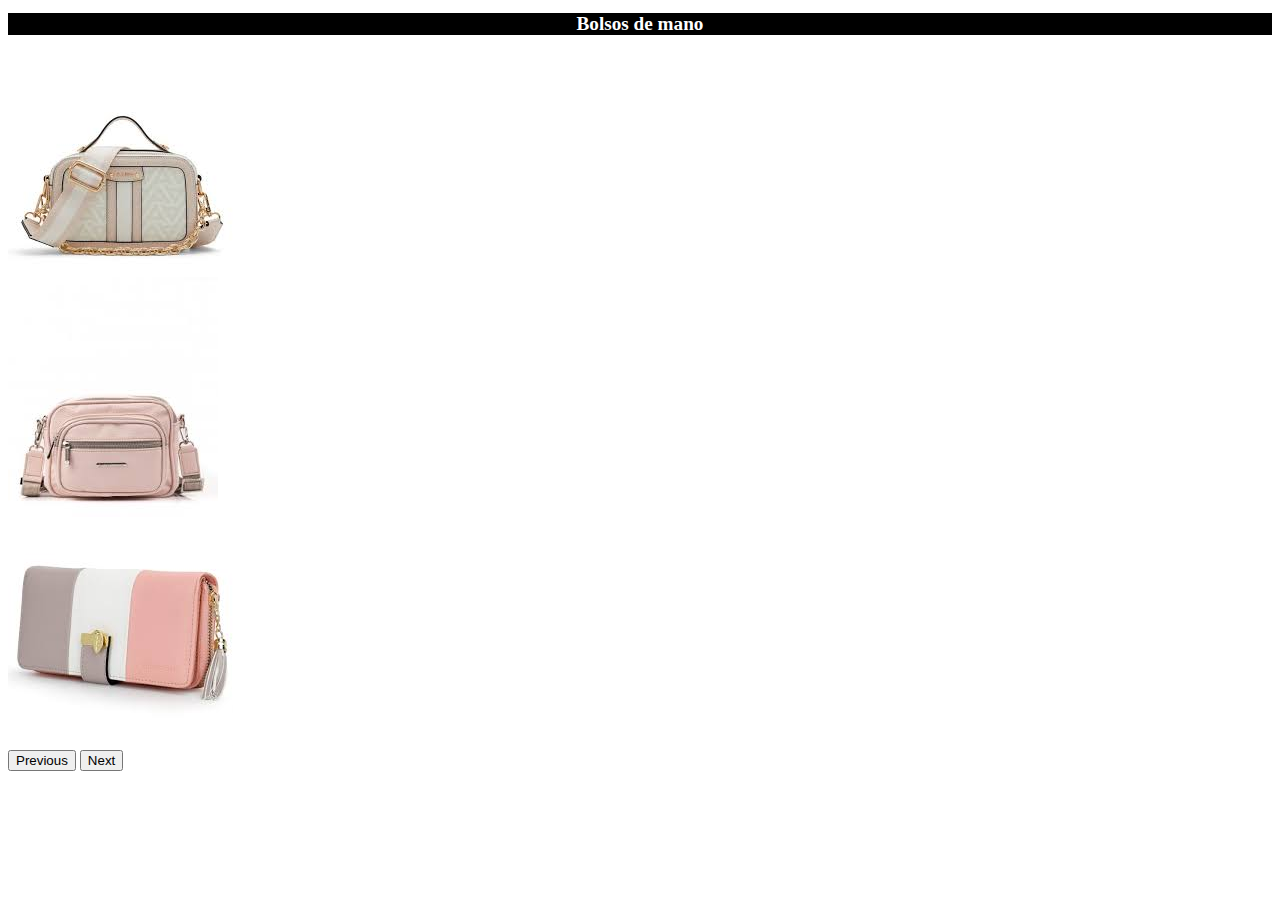
<file: bolsos1.html>
<!DOCTYPE html>
<html lang="en">
<head>
    <meta charset="UTF-8">
    <meta http-equiv="X-UA-Compatible" content="IE=edge">
    <meta name="viewport" content="width=device-width, initial-scale=1.0">
    <title>Bolsos de mano</title>
    <link href="https://cdn.jsdelivr.net/npm/bootstrap@5.3.0-alpha3/dist/css/bootstrap.min.css" rel="stylesheet" integrity="sha384-KK94CHFLLe+nY2dmCWGMq91rCGa5gtU4mk92HdvYe+M/SXH301p5ILy+dN9+nJOZ" crossorigin="anonymous">
    <script src="https://cdn.jsdelivr.net/npm/bootstrap@5.3.0-alpha3/dist/js/bootstrap.bundle.min.js" integrity="sha384-ENjdO4Dr2bkBIFxQpeoTz1HIcje39Wm4jDKdf19U8gI4ddQ3GYNS7NTKfAdVQSZe" crossorigin="anonymous"></script>
    <link rel="stylesheet" href="style.css">
</head>
<body class="fondo-color">
    <h1 class="bolsosmn">Bolsos de mano</h1>
    <div id="carouselExample" class="carousel slide">
        <div class="carousel-inner">
          <div class="carousel-item active">
            <img src="../img/bandolera.jpeg" class="d-block w-100" alt="...">
          </div>
          <div class="carousel-item">
            <img src="../img/bdrosa.jpeg" class="d-block w-100" alt="...">
          </div>
          <div class="carousel-item">
            <img src="../img/billetera.jpeg" class="d-block w-100" alt="...">
          </div>
        </div>
        <button class="carousel-control-prev" type="button" data-bs-target="#carouselExample" data-bs-slide="prev">
          <span class="carousel-control-prev-icon" aria-hidden="true"></span>
          <span class="visually-hidden">Previous</span>
        </button>
        <button class="carousel-control-next" type="button" data-bs-target="#carouselExample" data-bs-slide="next">
          <span class="carousel-control-next-icon" aria-hidden="true"></span>
          <span class="visually-hidden">Next</span>
        </button>
      </div>
</body>
</html>
</file>
<file: style.css>
.color-tabla {
color: black;
    background-color: rgb(177, 245, 222);
}


.titulo-importante {
    color:white;
    background-color:black;
    text-align: center;
    text-transform: uppercase;
    font-family:'Times New Roman', Times, serif;
    width: 100%;
    font-size:medium;
    }

.dias-horarios {
    color: black;
    background-color: rgb(176, 118, 230);
    font-weight: bold;
    font-size: 25px;
}

.horarios-dias {
    color: black;
    background-color: darksalmon;
    font-style: italic;
}


.cuerpo-titulo {
    background-color: black;
font-family:'Courier New', Courier, monospace;

}



.nav ul{
    display: flex;
    list-style:none;
    padding: 0;
    flex-direction: row;
    gap: 10px;
    width:auto;
    justify-content: center;
    margin: auto;
}
 

.fondo {
    color:white;
    width: 100%;
    height: 14cm;
    background-image: url("../img/ffh.jpg");
    background-position-x: center;
    background-position-y: center;
   background-repeat: repeat-x repeat-y;
  
}

.pie-pagina {
    margin-top: 10px ;
    padding-top:.5% ;
    text-align: end;
    color: black;
    background-color:white;
    text-transform:none;
    font-size: 11px;
    width: 100%;
    height: 1cm;
    font-weight: bold;
    font-family: Arial, Helvetica, sans-serif;
}

.borde-formulario {
    text-transform: capitalize;
    color: black;
    background-color: rgb(171, 212, 214);
    border:  3px solid black;
    margin-top: 10px;
    margin-bottom: 10px;
    margin-left: 10px;
    margin-right: 10px;
    padding-top: 15px;
    padding-left: 15px;
    padding-right: 15px;
    padding-bottom: 15px;
    height: 100%;
}

.body{
   background-image: url("../img/bolblanco.jpeg");
   }

.a {
    text-decoration: none;
    color:black;
text-transform:uppercase;
font-weight: bold;
font-family:'Franklin Gothic Medium', 'Arial Narrow', Arial, sans-serif;

}

.color-pagina {
    color:white;
    background-color:black;
    text-align: center;
text-transform:uppercase;
font-family: Georgia, 'Times New Roman', Times, serif;
font-size: .5cm;
border: 2px solid;
}

.tabla{
    color: black;
    background-color:rgb(224, 187, 187);
}

.div{ 
    display: flex;
    justify-content: center;
   }

.div img{
   height: 250px;
   width: 250px;
}

.articulo{
display: flex;
gap: 5px;
}

.section{
height: 225px;
}

.sect{
    width: 212.5px;
}

.seccion{

    color: black;
    background-color: rgb(250, 220, 247);
text-align: center;
text-transform: capitalize;
font-weight:bold;
font-size:small;
margin-bottom:5px;
}


.footer{
color:white;

}

.instagram{
    text-decoration: none;
    color:black;
}

.icono{
    height: 15px;
    width: 15px;
margin: 0%;
}

.bolsosmn{
    color:white;
    background-color:black;
    text-align: center;
    font-size: larger;
}

.fondo-color{
    background-color: white;
}
</file>
